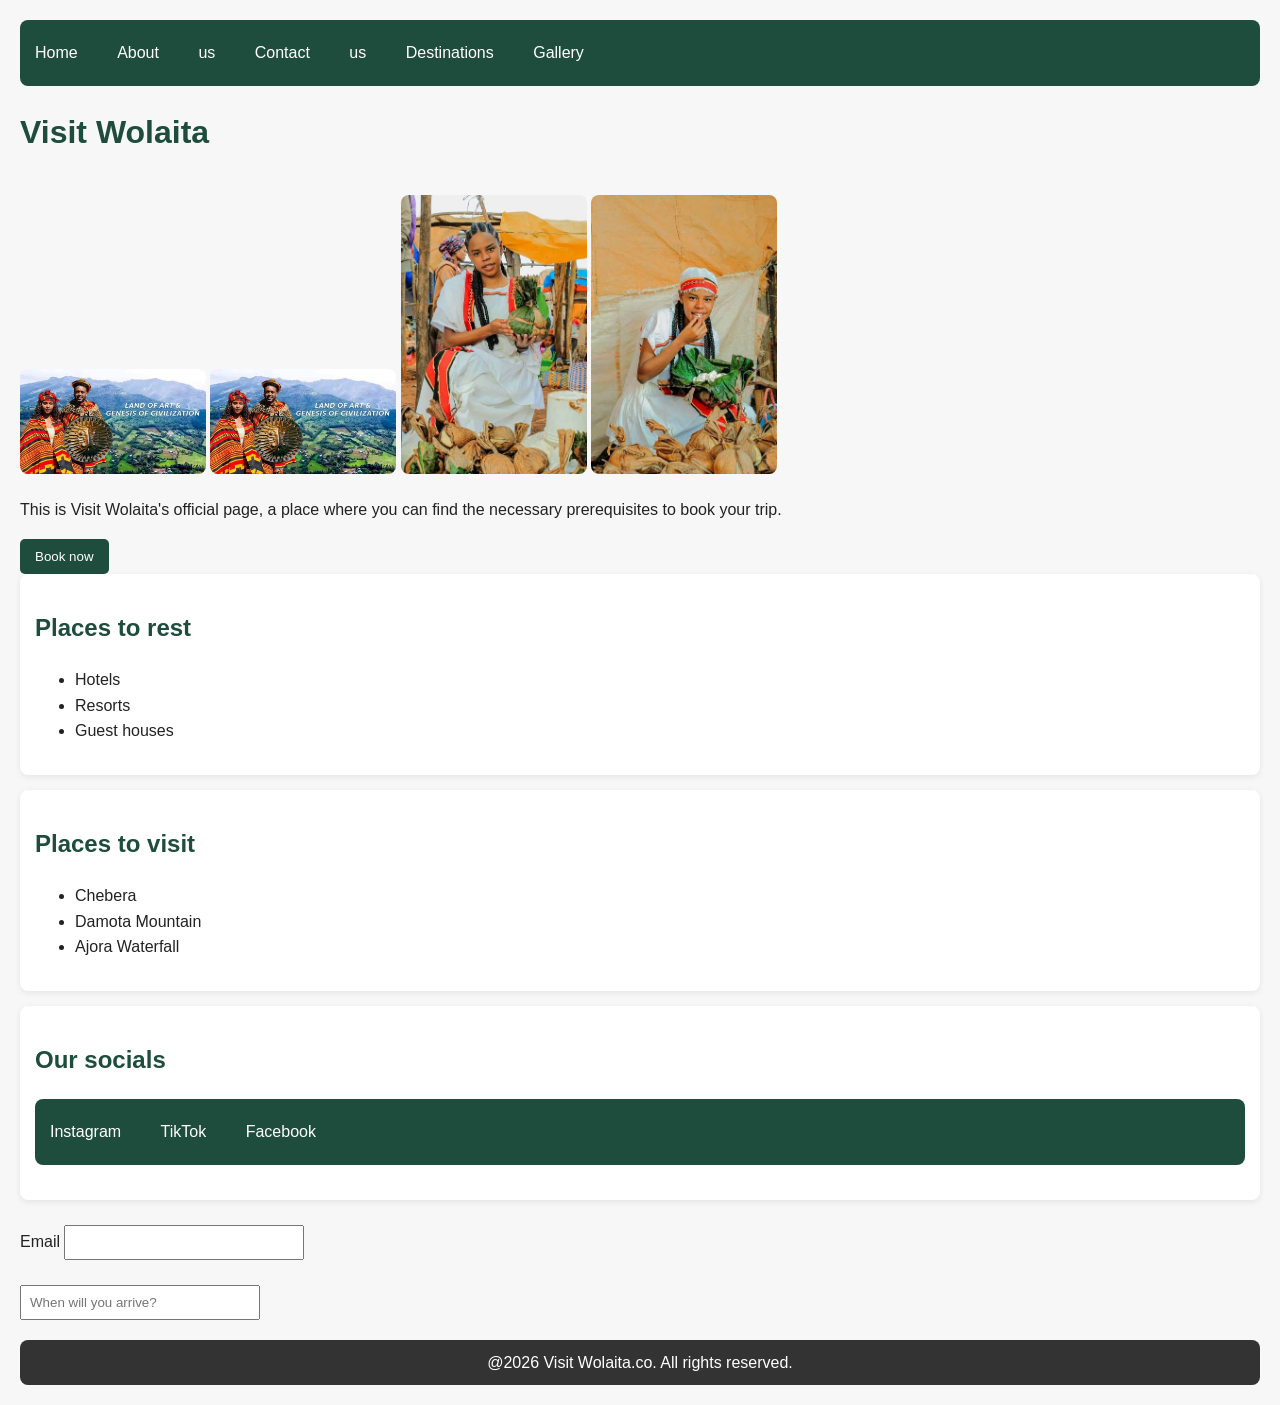
<file: day1/index.html>
<!DOCTYPE html>
<html lang="en">
<head>
    <meta charset="UTF-8">
    <meta name="viewport" content="width=device-width, initial-scale=1.0">
    <title>visit wolaita</title>
    <link rel="stylesheet" href="style.css">
</head>
<body>
    <nav class="main-nav">
        <a href="#">Home</a>
        <a href="#">About us</a>
        <a href="#">Contact us</a>
        <a href="#">Destinations</a>
        <a href="#">Gallery</a>
    </nav>

    <header>
        <h1 id="heading">Visit Wolaita</h1>
        <img src="img.jpg" alt="Trip place">
        <img src="img.jpg" alt="Trip place">
        
        <img src="girl.jpg" alt="Trip place">
        <img src="girl2.jpg" alt="Trip place">
        
        <p>This is Visit Wolaita's official page, a place where you can find the necessary prerequisites to book your trip.</p>
        <button>Book now</button>
    </header>

    <section>
        <h2>Places to rest</h2>
        <ul>
            <li>Hotels</li>
            <li>Resorts</li>
            <li>Guest houses</li>
        </ul>
    </section>

    <section>
        <h2>Places to visit</h2>
        <ul>
            <li>Chebera</li>
            <li>Damota Mountain</li>
            <li>Ajora Waterfall</li>
        </ul>
    </section>

    <section>
        <h2>Our socials</h2>
        <nav class="social-nav">
            <a href="https://www.instagram.com/visitwolaita" target="_blank">Instagram</a> 
            <a href="https://www.tiktok.com/@visitwolaita" target="_blank">TikTok</a>
            <a href="https://www.facebook.com/visitwolaita" target="_blank">Facebook</a>
        </nav>
    </section>

    <form action="">
        <label for="email">Email</label>
        <input type="email" name="email" id="email">
    </form>

    <input type="text" placeholder="When will you arrive?">

    

    <footer>@2026 Visit Wolaita.co. All rights reserved.</footer>
</body>
</html>
</file>
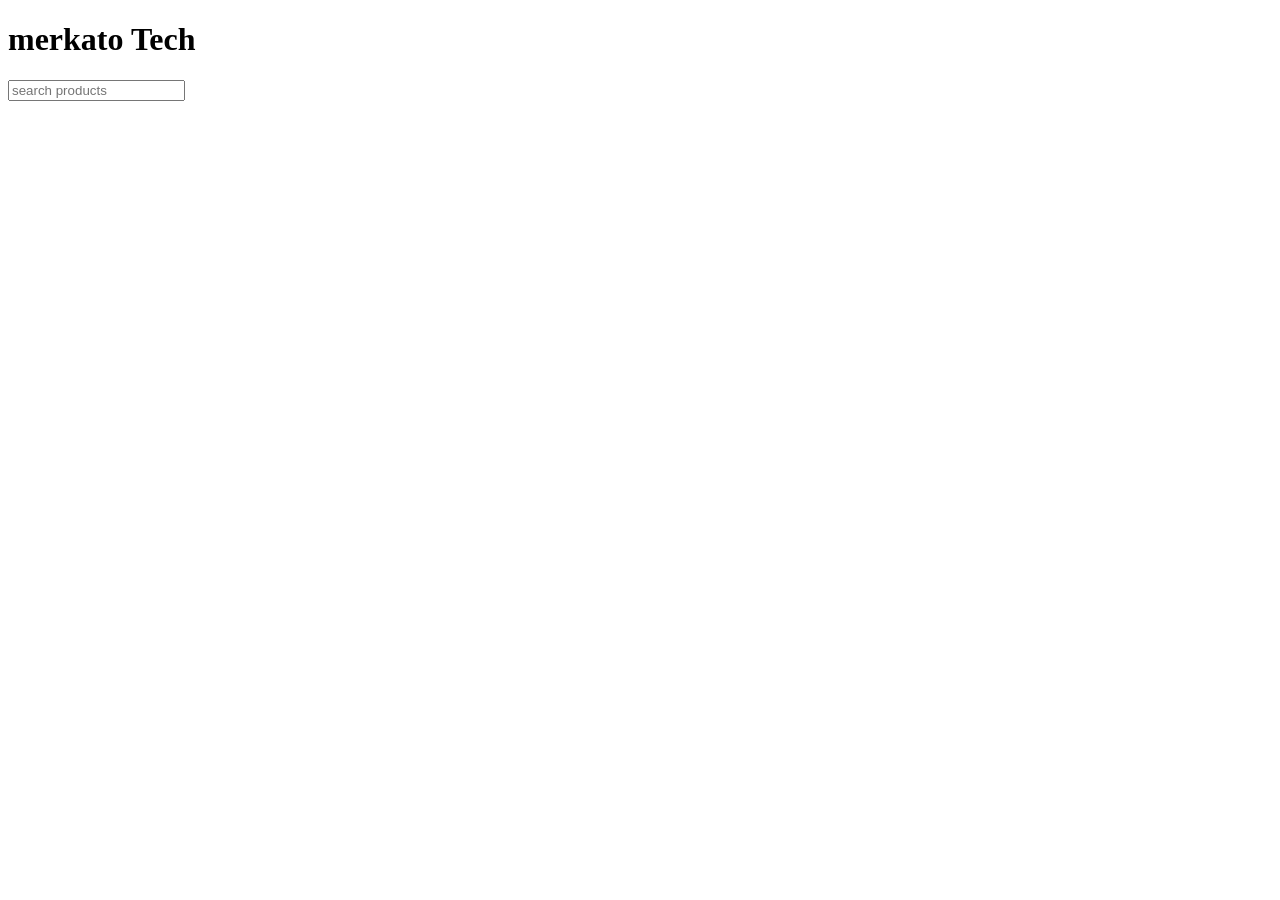
<file: day2/merkato.html>
<!DOCTYPE html>
<html lang="en">
<head>
    <meta charset="UTF-8">
    <meta name="viewport" content="width=device-width, initial-scale=1.0">
    <title>merkato tech</title>
</head>
<body>
    <header>
        <h1>merkato Tech</h1>
        <input type="text" placeholder="search products">
        
    </header>
</body>
</html>
</file>
<file: day1/style.css>
body {
    font-family: Arial, sans-serif;
    margin: 0;
    padding: 20px;
    background-color: #f7f7f7;
    color: #222;
    line-height: 1.6;
}

nav {
    background-color: #1f4d3d;
    padding: 15px;
    border-radius: 8px;
    margin-bottom: 20px;
    word-spacing: 35px;
}

nav a {
    color: white;
    text-decoration: none;
    display: inline-block;
    margin: 5px 0;
}

section {
    background-color: white;
    padding: 15px;
    margin-bottom: 15px;
    border-radius: 8px;
    box-shadow: 0 2px 6px rgba(0, 0, 0, 0.08);
}

h1, h2 {
    color: #1f4d3d;
}

button {
    background-color: #1f4d3d;
    color: white;
    border: none;
    padding: 10px 15px;
    border-radius: 5px;
    cursor: pointer;
}

form {
    margin: 20px 0;
}

input {
    padding: 8px;
    width: 220px;
    margin-top: 5px;
}

img {
    max-width: 15%;
    border-radius: 8px;
    margin-top: 15px;
    max-height: 20%;
}

footer {
    background-color: #333;
    color: white;
    text-align: center;
    padding: 10px;
    margin-top: 20px;
    border-radius: 8px;
}
</file>
